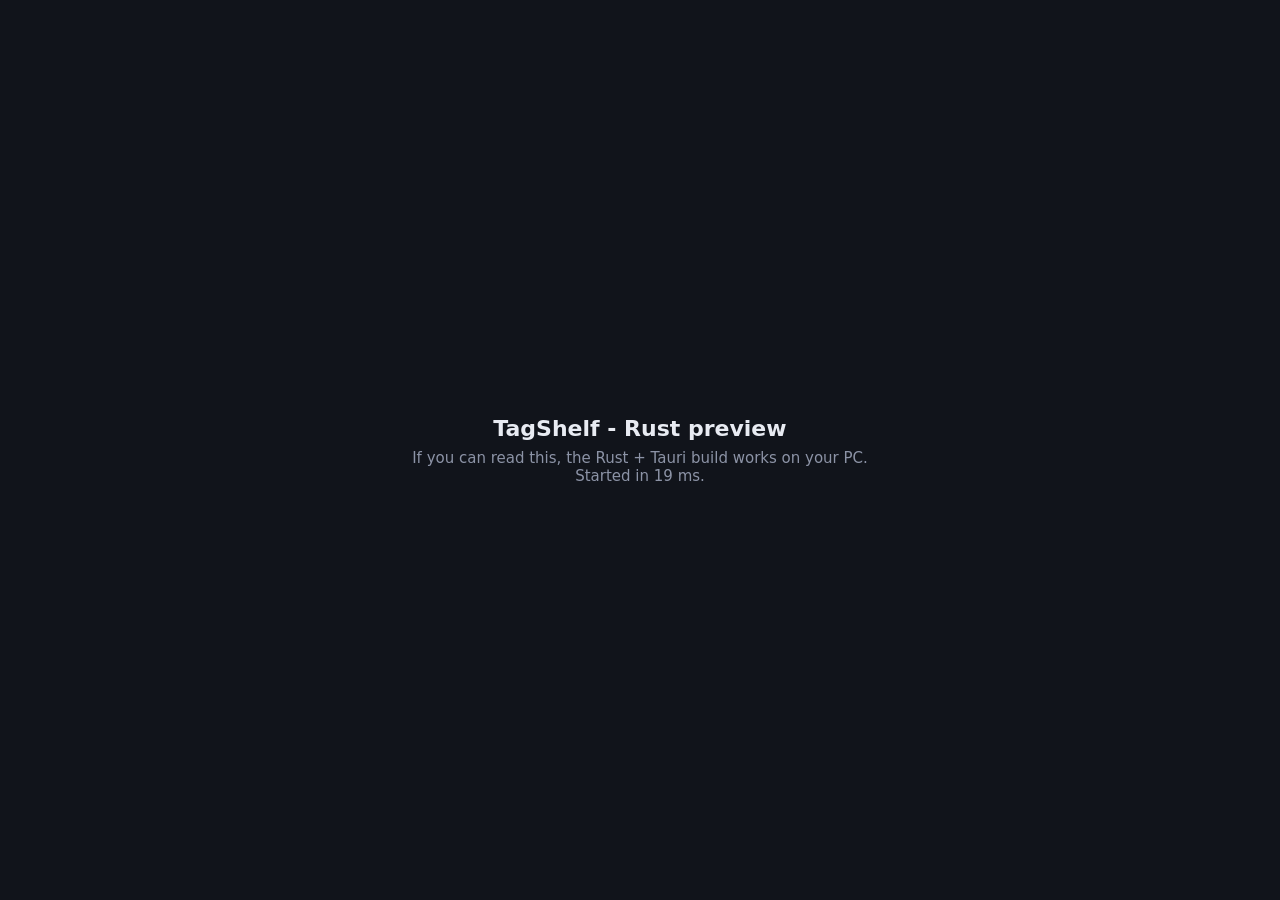
<file: rust/ui/index.html>
<!doctype html>
<html><head><meta charset="utf-8"><title>TagShelf</title>
<style>body{margin:0;height:100vh;display:grid;place-items:center;background:#11141b;color:#e8ebf2;font:15px system-ui,sans-serif}
.c{text-align:center}.c b{font-size:22px;display:block;margin-bottom:8px}.m{color:#8c93a6}</style></head>
<body><div class="c"><b>TagShelf - Rust preview</b><span class="m">If you can read this, the Rust + Tauri build works on your PC.<br>Started in <span id="t"></span> ms.</span></div>
<script>document.getElementById('t').textContent = Math.round(performance.now());</script></body></html>
</file>
